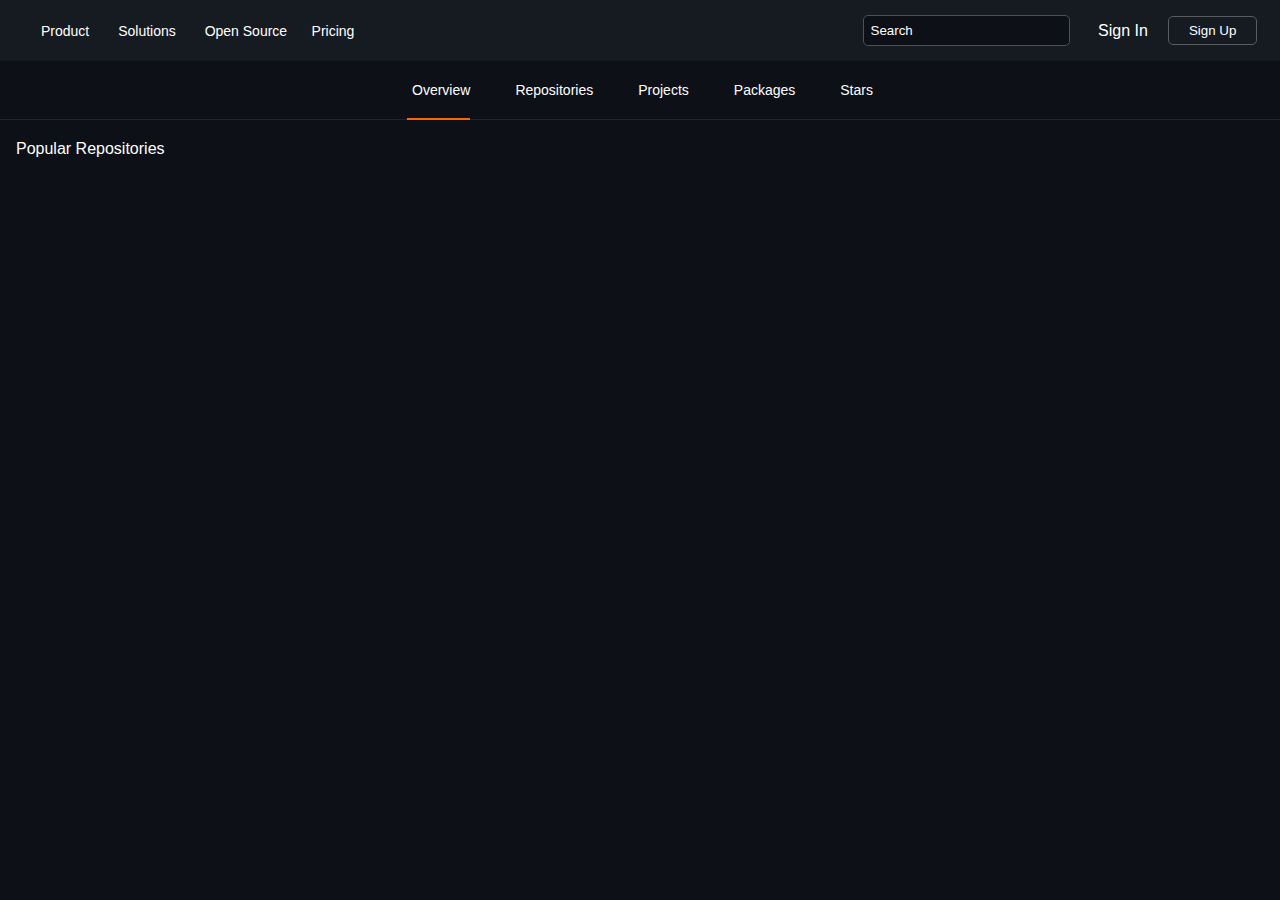
<file: Github Profile/index.html>
<html lang="en">
  <head>
    <meta charset="UTF-8" />
    <meta name="viewport" content="width=device-width, initial-scale=1.0" />
    <link rel="shortcut icon" href="GitHub_Logo.svg" type="image/svg+xml">
    <title>Github Profile</title>
    <link rel="stylesheet" href="style.css" />
    <link
      rel="stylesheet"
      href="https://cdnjs.cloudflare.com/ajax/libs/font-awesome/6.4.0/css/all.min.css"
      integrity="sha512-iecdLmaskl7CVkqkXNQ/ZH/XLlvWZOJyj7Yy7tcenmpD1ypASozpmT/E0iPtmFIB46ZmdtAc9eNBvH0H/ZpiBw=="
      crossorigin="anonymous"
      referrerpolicy="no-referrer"
    />
  </head>
  <body>
    <nav>
      <i class="fa-brands fa-github"></i>
      <section class="nav-container">
        <ul>
          <li>
            <a href="#">Product <i class="fa-solid fa-chevron-down"></i> </a>
          </li>
          <li>
            <a href="#">Solutions <i class="fa-solid fa-chevron-down"></i> </a>
          </li>
          <li><a href="#">Open Source</a></li>
          <li><a href="#">Pricing</a></li>
        </ul>

        <form>
          <input type="text" placeholder="Search" />
        </form>
      </section>

      <div class="btns-container">
        <a href="#">Sign In</a>
        <button>Sign Up</button>
      </div>
    </nav>

    <header>
      <ul>
        <li>
          <a href="#" class="active">
            <i class="fa-solid fa-book-open"></i> Overview
          </a>
        </li>
        <li>
          <a href="#"> <i class="fa-solid fa-folder"></i> Repositories </a>
        </li>
        <li>
          <a href="#"> <i class="fa-solid fa-cloud"></i> Projects </a>
        </li>
        <li>
          <a href="#"> <i class="fa-solid fa-cube"></i> Packages </a>
        </li>
        <li>
          <a href="#"> <i class="fa-solid fa-star"></i> Stars </a>
        </li>
      </ul>
    </header>

    <section class="main-container">
      <main>
        <p>Popular Repositories</p>
        <div class="repos">
          
        </div>
      </main>
    </section>

    <script src="app.js"></script>
  </body>
</html>
</file>
<file: Github Profile/style.css>
* {
  padding: 0;
  margin: 0;
  box-sizing: border-box;
}

a {
  text-decoration: none;
}

:root {
  --primary-color: #161b22;
  --secondary-color: #0d1117;
}

body {
  background: var(--secondary-color);
  font-family: Hubot-Sans, sans-serif;
  font-weight: normal;
}

/*  ************************** Navigation ************************** */
nav {
  background: var(--primary-color);
  padding: 15px;
  display: flex;
  justify-content: center;
  align-items: center;
}

.nav-container {
  display: flex;
  justify-content: space-between;
  align-items: center;
  width: 100%;
}

nav ul li {
  display: inline;
  margin: 10px;
}

ul li a {
  text-decoration: none;
  color: #fff;
  font-size: 14px;
}

nav form {
  width: 20%;
}

nav form input {
  background: var(--secondary-color);
  padding: 7px;
  border: none;
  border-radius: 5px;
  width: 100%;
  border: 1px solid #4a515d;
  color: #fff;
}

nav form input::placeholder {
  color: #fff;
}

/*  ************************** Header ************************** */
header {
  border-bottom: 0.6px solid #242424;
}

.active {
  border-bottom: 2px solid rgb(255, 102, 0);
  padding-bottom: 20px;
}

header ul {
  display: flex;
  justify-content: center;
  align-items: center;
}

header ul li {
  list-style: none;
  margin: 20px;
}

.btns-container {
  display: flex;
  justify-content: center;
  align-items: center;
  width: 210px;
  margin-left: 20px;
}

.btns-container a {
  color: #fff;
}

.btns-container button {
  background: transparent;
  border: none;
  margin-left: 20px;
  border: 1px solid #585d63;
  padding: 6px 20px;
  color: #fff;
  border-radius: 5px;
  cursor: pointer;
}

.main-container {
  display: flex;
}

/*  ************************** Header ************************** */
.about-user {
  width: 30%;
  margin-left: 30px;
  color: #fff;
}

.about-user .user-avatar {
  background-image: url("https://avatars.githubusercontent.com/u/107812574?v=4");
  background-repeat: no-repeat;
  background-size: cover;
  width: 300px;
  height: 300px;
  transform: translateY(-20px);
  border-radius: 100%;
}

.user-name {
  color: #585d63;
  font-size: 20px;
  margin: 10px 0;
  font-weight: normal;
}

button.follow {
  width: 70%;
  background: #21262d;
  color: #fff;
  cursor: pointer;
  border: none;
  border-radius: 4px;
  padding: 6px 5px;
  margin-bottom: 20px;
}

.followers-info {
  margin: 15px 0;
}

.followers-info a {
  text-decoration: none;
  color: #fff;
}

.followers-info span {
  color: #545c66;
}

.company,
.location,
.blog,
.twitter_username {
  margin: 10px 0;
  color: #dce9f7;
  font-size: 13px;
}

/*  ************************** REPOSITORIES ************************** */
main {
  color: #fff;
  margin-top: 20px;
  margin-left: 1rem;
}

main p {
  margin-bottom: 20px;
}

.repo-card {
  border: 1px solid #4a515d;
  border-radius: 5px;
  width: 43%;
  padding: 10px;
  margin: 10px;
  position: relative;
  padding-top: 1.3rem;
}

.repo-title {
  text-decoration: non;
  color: #549ef3;
  font-weight: 500;
  margin-top: 3rem;
  font-size: 13px;
}

.repo-subtitle {
  font-size: 11px;
  margin-top: 15px;
  color: #868686;
}

.popularity {
  display: flex;
  color: #585c5e;
}

.stars {
  margin-right: 20px;
  color: #585c5e;
}

.repos {
  display: flex;
  flex-wrap: wrap;
}

.pill {
  border: 1px solid #4a515d;
  color: #a3acbc;
  width: 50px;
  padding: 3px 10px;
  border-radius: 100px;
  font-size: 10px;
  text-align: center;
  position: absolute;
  top: 10px;
  right: 10px;
}

/*  ************************** STYLING ICONS ************************** */
.icon-container {
  margin: 5px 0;
}

i {
  color: #4a515d;
  margin-right: 5px;
}

.fa-github {
  font-size: 2rem;
  color: #fff;
  margin-right: 1rem;
}

section.fork {
  display: flex;
  align-items: center;
}

.fork-svg {
  width: 14px;
  margin-bottom: 20px;
  margin-right: 6px;
}
</file>
